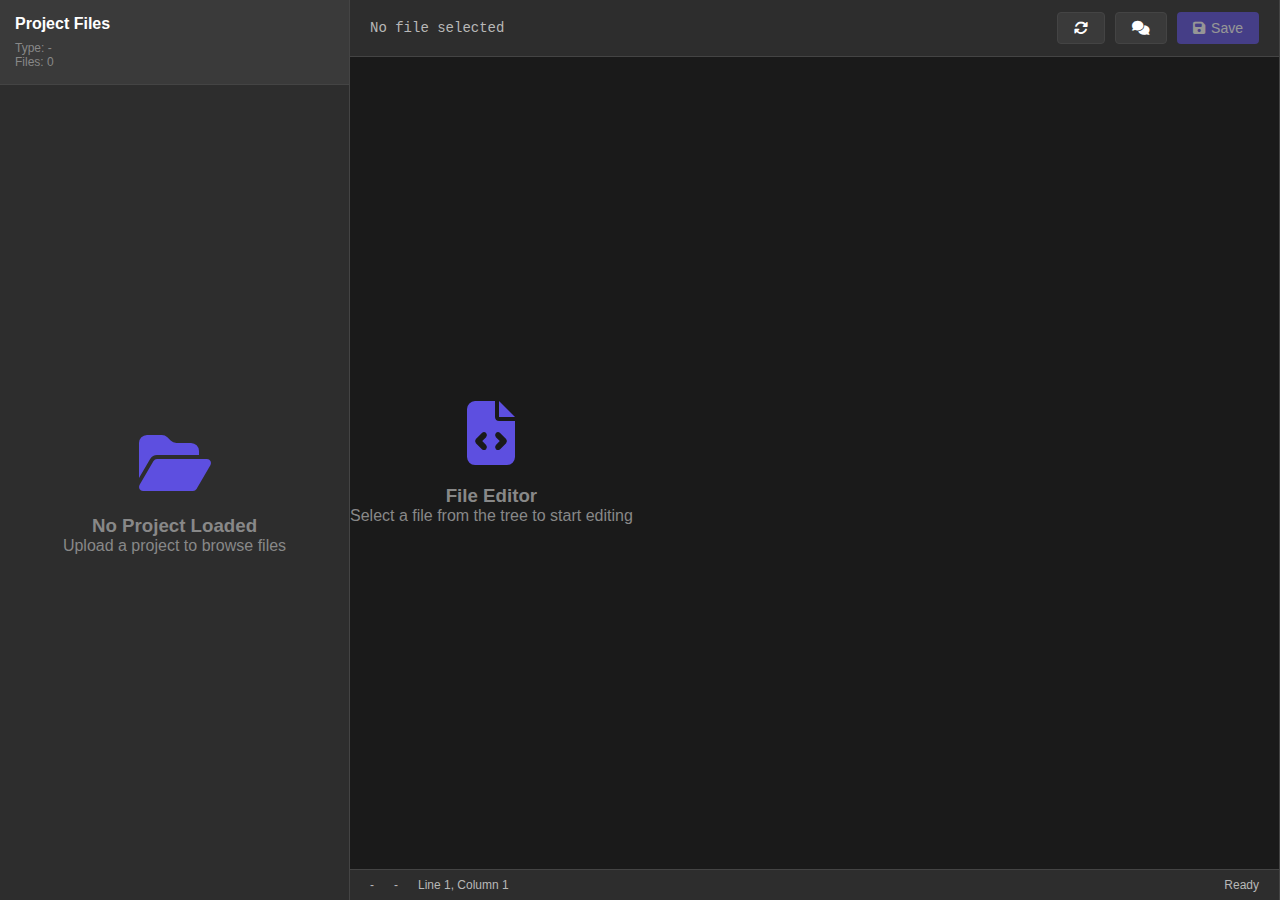
<file: new-app/templates/file_browser.html>
<!DOCTYPE html>
<html lang="en">
<head>
    <meta charset="UTF-8">
    <meta name="viewport" content="width=device-width, initial-scale=1.0">
    <title>File Browser - {{ app_title }}</title>
    <link rel="icon" href="/static/favicon.svg" type="image/svg+xml">
    <link rel="stylesheet" href="https://cdnjs.cloudflare.com/ajax/libs/font-awesome/6.4.0/css/all.min.css">
    <style>
        :root {
            --bg-primary: #1a1a1a;
            --bg-secondary: #2d2d2d;
            --bg-tertiary: #3a3a3a;
            --text-primary: #ffffff;
            --text-secondary: #b8b8b8;
            --text-muted: #888888;
            --border-color: #444444;
            --accent-color: #5D4FE0;
            --accent-hover: #4834C7;
            --success-color: #00b300;
            --warning-color: #ff9900;
            --error-color: #ff3300;
            --file-hover: #404040;
            --folder-color: #6eb7ff;
        }

        * {
            margin: 0;
            padding: 0;
            box-sizing: border-box;
        }

        body {
            font-family: 'Segoe UI', Tahoma, Geneva, Verdana, sans-serif;
            background-color: var(--bg-primary);
            color: var(--text-primary);
            height: 100vh;
            overflow: hidden;
        }

        .file-browser-container {
            display: flex;
            height: 100vh;
            background-color: var(--bg-primary);
        }

        /* Sidebar File Tree */
        .file-tree-panel {
            width: 350px;
            background-color: var(--bg-secondary);
            border-right: 1px solid var(--border-color);
            display: flex;
            flex-direction: column;
        }

        .file-tree-header {
            padding: 15px;
            border-bottom: 1px solid var(--border-color);
            background-color: var(--bg-tertiary);
        }

        .file-tree-header h3 {
            color: var(--text-primary);
            font-size: 16px;
            margin-bottom: 8px;
        }

        .project-info {
            font-size: 12px;
            color: var(--text-muted);
        }

        .file-tree {
            flex: 1;
            overflow-y: auto;
            padding: 10px;
        }

        .file-item, .folder-item {
            display: flex;
            align-items: center;
            padding: 8px 10px;
            cursor: pointer;
            border-radius: 4px;
            margin-bottom: 2px;
            transition: background-color 0.2s;
            font-size: 14px;
            user-select: none;
        }

        .file-item:hover, .folder-item:hover {
            background-color: var(--file-hover);
        }

        .file-item.selected {
            background-color: var(--accent-color);
        }

        .folder-item.expanded {
            background-color: var(--bg-tertiary);
        }

        .file-icon, .folder-icon {
            margin-right: 8px;
            width: 16px;
            text-align: center;
        }

        .folder-icon {
            color: var(--folder-color);
        }

        .file-icon {
            color: var(--text-secondary);
        }

        .folder-toggle {
            margin-right: 4px;
            width: 12px;
            text-align: center;
            font-size: 10px;
            color: var(--text-muted);
        }

        .folder-children {
            margin-left: 20px;
            border-left: 1px dotted var(--border-color);
            padding-left: 10px;
        }

        /* Main Editor Area */
        .editor-panel {
            flex: 1;
            display: flex;
            flex-direction: column;
        }

        .chat-panel {
            width: 400px;
            background-color: var(--bg-secondary);
            border-left: 1px solid var(--border-color);
            display: flex;
            flex-direction: column;
            transition: width 0.3s;
        }

        .chat-panel.collapsed {
            width: 0;
            overflow: hidden;
        }

        .chat-header {
            padding: 15px;
            border-bottom: 1px solid var(--border-color);
            background-color: var(--bg-tertiary);
            display: flex;
            justify-content: space-between;
            align-items: center;
        }

        .chat-messages {
            flex: 1;
            overflow-y: auto;
            padding: 10px;
            max-height: 400px;
        }

        .chat-message {
            margin-bottom: 15px;
            padding: 10px;
            border-radius: 8px;
            font-size: 14px;
            line-height: 1.4;
        }

        .chat-message.user {
            background-color: var(--accent-color);
            color: white;
            margin-left: 20px;
        }

        .chat-message.assistant {
            background-color: var(--bg-tertiary);
            color: var(--text-primary);
            margin-right: 20px;
        }

        .chat-input-area {
            padding: 15px;
            border-top: 1px solid var(--border-color);
        }

        .chat-input {
            width: 100%;
            padding: 10px;
            border: 1px solid var(--border-color);
            border-radius: 4px;
            background-color: var(--bg-primary);
            color: var(--text-primary);
            resize: vertical;
            min-height: 60px;
            font-family: inherit;
        }

        .chat-send-btn {
            margin-top: 10px;
            width: 100%;
        }

        .editor-header {
            background-color: var(--bg-secondary);
            border-bottom: 1px solid var(--border-color);
            padding: 12px 20px;
            display: flex;
            align-items: center;
            justify-content: space-between;
        }

        .file-path {
            color: var(--text-secondary);
            font-size: 14px;
            font-family: 'Courier New', monospace;
        }

        .editor-actions {
            display: flex;
            gap: 10px;
        }

        .btn {
            padding: 8px 16px;
            border: none;
            border-radius: 4px;
            cursor: pointer;
            font-size: 14px;
            font-weight: 500;
            transition: all 0.2s;
            display: flex;
            align-items: center;
            gap: 6px;
        }

        .btn-primary {
            background-color: var(--accent-color);
            color: white;
        }

        .btn-primary:hover:not(:disabled) {
            background-color: var(--accent-hover);
        }

        .btn-secondary {
            background-color: var(--bg-tertiary);
            color: var(--text-primary);
            border: 1px solid var(--border-color);
        }

        .btn-secondary:hover {
            background-color: var(--file-hover);
        }

        .btn:disabled {
            opacity: 0.5;
            cursor: not-allowed;
        }

        .editor-content {
            flex: 1;
            position: relative;
            display: flex;
        }



        .code-editor-wrapper {
            flex: 1;
            position: relative;
        }

        .code-editor {
            width: 100%;
            height: 100%;
            background-color: var(--bg-primary);
            color: var(--text-primary);
            border: none;
            padding: 20px;
            font-family: 'Courier New', Consolas, Monaco, monospace;
            font-size: 14px;
            line-height: 1.5;
            resize: none;
            outline: none;
            tab-size: 4;
        }

        .code-editor::placeholder {
            color: var(--text-muted);
        }

        .welcome-screen {
            display: flex;
            flex-direction: column;
            align-items: center;
            justify-content: center;
            height: 100%;
            color: var(--text-muted);
            text-align: center;
        }

        .welcome-screen i {
            font-size: 64px;
            margin-bottom: 20px;
            color: var(--accent-color);
        }

        .status-bar {
            background-color: var(--bg-secondary);
            border-top: 1px solid var(--border-color);
            padding: 8px 20px;
            font-size: 12px;
            color: var(--text-secondary);
            display: flex;
            justify-content: space-between;
            align-items: center;
        }

        .status-info {
            display: flex;
            gap: 20px;
        }

        .loading-indicator {
            display: inline-flex;
            align-items: center;
            gap: 8px;
            color: var(--accent-color);
        }

        .spinner {
            width: 12px;
            height: 12px;
            border: 2px solid var(--border-color);
            border-top: 2px solid var(--accent-color);
            border-radius: 50%;
            animation: spin 1s linear infinite;
        }

        @keyframes spin {
            0% { transform: rotate(0deg); }
            100% { transform: rotate(360deg); }
        }

        .file-modified {
            color: var(--warning-color);
        }

        .save-status {
            font-weight: 500;
        }

        .save-status.saved {
            color: var(--success-color);
        }

        .save-status.unsaved {
            color: var(--warning-color);
        }

        .save-status.error {
            color: var(--error-color);
        }

        /* File type icons */
        .file-item .file-icon.terraform { color: #7b42bc; }
        .file-item .file-icon.python { color: #3776ab; }
        .file-item .file-icon.yaml { color: #cb171e; }
        .file-item .file-icon.json { color: #f1c40f; }
        .file-item .file-icon.markdown { color: #083fa1; }
        .file-item .file-icon.shell { color: #89e051; }
        .file-item .file-icon.docker { color: #2496ed; }
    </style>
</head>
<body>
<div class="file-browser-container">
    <!-- File Tree Panel -->
    <div class="file-tree-panel">
        <div class="file-tree-header">
            <h3 id="project-title">Project Files</h3>
            <div class="project-info">
                <div>Type: <span id="project-type">-</span></div>
                <div>Files: <span id="file-count">0</span></div>
            </div>
        </div>
        <div class="file-tree" id="file-tree">
            <div class="welcome-screen">
                <i class="fas fa-folder-open"></i>
                <h3>No Project Loaded</h3>
                <p>Upload a project to browse files</p>
            </div>
        </div>
    </div>

    <!-- Editor Panel -->
    <div class="editor-panel">
        <div class="editor-header">
            <div class="file-path" id="current-file-path">No file selected</div>
            <div class="editor-actions">
                <button class="btn btn-secondary" id="refresh-btn" onclick="refreshFileTree()" title="Refresh">
                    <i class="fas fa-sync-alt"></i>
                </button>
                <button class="btn btn-secondary" id="chat-toggle-btn" onclick="toggleChat()" title="AI Chat">
                    <i class="fas fa-comments"></i>
                </button>
                <button class="btn btn-primary" id="save-btn" onclick="saveCurrentFile()" disabled title="Save File">
                    <i class="fas fa-save"></i> Save
                </button>
            </div>
        </div>

        <div class="editor-content">
            <div class="welcome-screen" id="editor-welcome">
                <i class="fas fa-file-code"></i>
                <h3>File Editor</h3>
                <p>Select a file from the tree to start editing</p>
            </div>

            <div class="code-editor-wrapper">
                <textarea
                        class="code-editor"
                        id="code-editor"
                        placeholder="Select a file to edit..."
                        style="display: none;"
                ></textarea>
            </div>
        </div>

        <div class="status-bar">
            <div class="status-info">
                <span id="file-size">-</span>
                <span id="file-type">-</span>
                <span id="cursor-position">Line 1, Column 1</span>
            </div>
            <div class="save-status" id="save-status">Ready</div>
        </div>
    </div>

    <!-- AI Chat Panel -->
    <div class="chat-panel collapsed" id="chat-panel">
        <div class="chat-header">
            <h6>AI Assistant</h6>
            <button class="btn btn-sm btn-secondary" onclick="toggleChat()">
                <i class="fas fa-times"></i>
            </button>
        </div>
        <div class="chat-messages" id="chat-messages">
            <div class="chat-message assistant">
                <strong>AI Assistant:</strong> Hi! I can help you understand and improve the code you're viewing. Ask me anything about the current file!
            </div>
        </div>
        <div class="chat-input-area">
            <!-- AI Assistant Actions -->
            <div class="ai-actions" id="ai-actions" style="display: none; margin-bottom: 15px;">
                <h6 style="margin-bottom: 10px; color: var(--text-secondary);">AI Assistant</h6>
                <select id="ai-model-select" style="width: 100%; padding: 5px; margin-bottom: 10px; background: var(--bg-primary); color: var(--text-primary); border: 1px solid var(--border-color); border-radius: 4px;">
                    <option value="">Loading models...</option>
                </select>
                <div style="display: grid; grid-template-columns: 1fr 1fr; gap: 8px; margin-bottom: 10px; font-size: 12px;">
                    <div>
                        <label style="color: var(--text-muted);">Max Tokens:</label>
                        <input id="ai-max-tokens" type="number" value="2048" min="1" max="8192" style="width: 100%; padding: 3px; background: var(--bg-primary); color: var(--text-primary); border: 1px solid var(--border-color); border-radius: 3px;">
                    </div>
                    <div>
                        <label style="color: var(--text-muted);">Temperature:</label>
                        <input id="ai-temperature" type="number" value="0.7" min="0" max="2" step="0.1" style="width: 100%; padding: 3px; background: var(--bg-primary); color: var(--text-primary); border: 1px solid var(--border-color); border-radius: 3px;">
                    </div>
                    <div>
                        <label style="color: var(--text-muted);">Timeout (s):</label>
                        <input id="ai-timeout" type="number" value="30" min="5" max="300" style="width: 100%; padding: 3px; background: var(--bg-primary); color: var(--text-primary); border: 1px solid var(--border-color); border-radius: 3px;">
                    </div>
                    <div>
                        <label style="color: var(--text-muted);">Top P:</label>
                        <input id="ai-top-p" type="number" value="0.9" min="0" max="1" step="0.1" style="width: 100%; padding: 3px; background: var(--bg-primary); color: var(--text-primary); border: 1px solid var(--border-color); border-radius: 3px;">
                    </div>
                </div>
                <div style="display: grid; grid-template-columns: 1fr 1fr 1fr; gap: 8px; margin-bottom: 10px;">
                    <button class="btn btn-sm btn-success" onclick="aiAction('generate')" title="Generate from Text">
                        <i class="fas fa-magic"></i> Generate
                    </button>
                    <button class="btn btn-sm btn-warning" onclick="aiAction('recommend')" title="Get Recommendations">
                        <i class="fas fa-lightbulb"></i> Recommend
                    </button>
                    <button class="btn btn-sm btn-info" onclick="aiAction('fix')" title="Auto-fix Errors">
                        <i class="fas fa-wrench"></i> Auto-fix
                    </button>
                </div>
                <hr style="border-color: var(--border-color); margin: 10px 0;">
            </div>
            
            <textarea class="chat-input" id="chat-input" placeholder="Ask about this file or use AI actions above..."></textarea>
            <button class="btn btn-primary chat-send-btn" onclick="sendChatMessage()">
                <i class="fas fa-paper-plane"></i> Send
            </button>
        </div>
    </div>
</div>

<script>
    let currentProjectSession = null;
    let currentFile = null;
    let fileContent = '';
    let isModified = false;
    let projectStructure = null;
    let sessionId = null;

    // Initialize the file browser
    function initializeFileBrowser(sessionId) {
        currentProjectSession = sessionId;
        loadProjectFiles();
    }

    // Load project files from the backend
    async function loadProjectFiles() {
        if (!currentProjectSession) {
            showWelcomeScreen();
            return;
        }

        try {
            const response = await fetch(`/api/project/${currentProjectSession}/files`);
            const result = await response.json();

            if (result.success) {
                projectStructure = result.structure;
                updateProjectInfo(result);
                renderFileTree(result.structure);
            } else {
                console.error('Failed to load project files:', result.error);
                showError('Failed to load project files: ' + result.error);
            }
        } catch (error) {
            console.error('Error loading project files:', error);
            showError('Error loading project files: ' + error.message);
        }
    }

    // Update project information in the header
    function updateProjectInfo(projectData) {
        document.getElementById('project-title').textContent = 'Project Files';
        document.getElementById('project-type').textContent = projectData.project_type.join(', ') || 'Unknown';
        document.getElementById('file-count').textContent = projectData.files.length;
    }

    // Render the file tree
    function renderFileTree(structure) {
        const fileTree = document.getElementById('file-tree');
        fileTree.innerHTML = '';

        const rootElement = createTreeElement(structure, '');
        fileTree.appendChild(rootElement);
    }

    // Create tree elements recursively
    function createTreeElement(structure, basePath) {
        const container = document.createElement('div');

        const sortedEntries = Object.entries(structure).sort(([a, aVal], [b, bVal]) => {
            // Folders first, then files
            const aIsFolder = aVal !== null;
            const bIsFolder = bVal !== null;

            if (aIsFolder && !bIsFolder) return -1;
            if (!aIsFolder && bIsFolder) return 1;
            return a.localeCompare(b);
        });

        for (const [name, value] of sortedEntries) {
            const fullPath = basePath ? `${basePath}/${name}` : name;
            const isFolder = value !== null;

            if (isFolder) {
                // Create folder element
                const folderDiv = document.createElement('div');
                folderDiv.className = 'folder-item';
                folderDiv.onclick = () => toggleFolder(folderDiv);

                const toggle = document.createElement('span');
                toggle.className = 'folder-toggle';
                toggle.innerHTML = '<i class="fas fa-chevron-right"></i>';

                const icon = document.createElement('span');
                icon.className = 'folder-icon';
                icon.innerHTML = '<i class="fas fa-folder"></i>';

                const text = document.createElement('span');
                text.textContent = name;

                folderDiv.appendChild(toggle);
                folderDiv.appendChild(icon);
                folderDiv.appendChild(text);

                const childrenDiv = document.createElement('div');
                childrenDiv.className = 'folder-children';
                childrenDiv.style.display = 'none';
                childrenDiv.appendChild(createTreeElement(value, fullPath));

                container.appendChild(folderDiv);
                container.appendChild(childrenDiv);
            } else {
                // Create file element
                const fileDiv = document.createElement('div');
                fileDiv.className = 'file-item';
                fileDiv.onclick = () => selectFile(fullPath, fileDiv);

                const icon = document.createElement('span');
                icon.className = `file-icon ${getFileTypeClass(name)}`;
                icon.innerHTML = getFileIcon(name);

                const text = document.createElement('span');
                text.textContent = name;

                fileDiv.appendChild(icon);
                fileDiv.appendChild(text);

                container.appendChild(fileDiv);
            }
        }

        return container;
    }

    // Toggle folder open/closed
    function toggleFolder(folderElement) {
        const toggle = folderElement.querySelector('.folder-toggle i');
        const children = folderElement.nextElementSibling;
        const icon = folderElement.querySelector('.folder-icon i');

        if (children.style.display === 'none') {
            children.style.display = 'block';
            toggle.className = 'fas fa-chevron-down';
            icon.className = 'fas fa-folder-open';
            folderElement.classList.add('expanded');
        } else {
            children.style.display = 'none';
            toggle.className = 'fas fa-chevron-right';
            icon.className = 'fas fa-folder';
            folderElement.classList.remove('expanded');
        }
    }

    // Select and load a file
    async function selectFile(filePath, fileElement) {
        // Check if current file is modified
        if (isModified && !confirm('You have unsaved changes. Are you sure you want to switch files?')) {
            return;
        }

        // Update UI selection
        document.querySelectorAll('.file-item').forEach(el => el.classList.remove('selected'));
        fileElement.classList.add('selected');

        // Update current file
        currentFile = filePath;
        document.getElementById('current-file-path').textContent = filePath;

        // Load file content
        setLoadingState(true);

        try {
            const response = await fetch(`/api/project/${currentProjectSession}/file/${encodeURIComponent(filePath)}`);
            const result = await response.json();

            if (result.success) {
                fileContent = result.content;
                showEditor();
                document.getElementById('code-editor').value = fileContent;
                updateFileInfo(result);
                setModified(false);
            } else {
                showError('Failed to load file: ' + result.error);
            }
        } catch (error) {
            console.error('Error loading file:', error);
            showError('Error loading file: ' + error.message);
        } finally {
            setLoadingState(false);
        }
    }

    // Save current file
    async function saveCurrentFile() {
        if (!currentFile || !isModified) return;

        const content = document.getElementById('code-editor').value;
        setLoadingState(true);
        updateSaveStatus('Saving...');

        try {
            const response = await fetch(`/api/project/${currentProjectSession}/file/${encodeURIComponent(currentFile)}`, {
                method: 'PUT',
                headers: {
                    'Content-Type': 'application/json',
                },
                body: JSON.stringify({ content: content })
            });

            const result = await response.json();

            if (result.success) {
                fileContent = content;
                setModified(false);
                updateSaveStatus('Saved', 'saved');
                setTimeout(() => updateSaveStatus('Ready'), 2000);
            } else {
                updateSaveStatus('Save failed', 'error');
                showError('Failed to save file: ' + result.error);
            }
        } catch (error) {
            console.error('Error saving file:', error);
            updateSaveStatus('Save failed', 'error');
            showError('Error saving file: ' + error.message);
        } finally {
            setLoadingState(false);
        }
    }

    // Refresh file tree
    async function refreshFileTree() {
        if (currentProjectSession) {
            await loadProjectFiles();
        }
    }

    // Utility functions
    function getFileIcon(filename) {
        const ext = filename.split('.').pop().toLowerCase();

        const iconMap = {
            'tf': '<i class="fas fa-cube"></i>',
            'hcl': '<i class="fas fa-cube"></i>',
            'py': '<i class="fab fa-python"></i>',
            'js': '<i class="fab fa-js-square"></i>',
            'json': '<i class="fas fa-brackets-curly"></i>',
            'yml': '<i class="fas fa-file-code"></i>',
            'yaml': '<i class="fas fa-file-code"></i>',
            'md': '<i class="fab fa-markdown"></i>',
            'txt': '<i class="fas fa-file-alt"></i>',
            'sh': '<i class="fas fa-terminal"></i>',
            'dockerfile': '<i class="fab fa-docker"></i>',
            'env': '<i class="fas fa-cog"></i>'
        };

        return iconMap[ext] || '<i class="fas fa-file"></i>';
    }

    function getFileTypeClass(filename) {
        const ext = filename.split('.').pop().toLowerCase();

        const classMap = {
            'tf': 'terraform',
            'hcl': 'terraform',
            'py': 'python',
            'yml': 'yaml',
            'yaml': 'yaml',
            'json': 'json',
            'md': 'markdown',
            'sh': 'shell',
            'dockerfile': 'docker'
        };

        return classMap[ext] || 'default';
    }

    function showEditor() {
        document.getElementById('editor-welcome').style.display = 'none';
        document.getElementById('code-editor').style.display = 'block';
        document.getElementById('save-btn').disabled = false;
    }



    function showWelcomeScreen() {
        document.getElementById('editor-welcome').style.display = 'flex';
        document.getElementById('code-editor').style.display = 'none';
        document.getElementById('current-file-path').textContent = 'No file selected';
        document.getElementById('save-btn').disabled = true;
        currentFile = null;
        setModified(false);
    }

    function setModified(modified) {
        isModified = modified;
        document.getElementById('save-btn').disabled = !modified;

        if (modified) {
            updateSaveStatus('Unsaved changes', 'unsaved');
        } else {
            updateSaveStatus('Ready');
        }
    }

    function updateSaveStatus(text, className = '') {
        const statusEl = document.getElementById('save-status');
        statusEl.textContent = text;
        statusEl.className = `save-status ${className}`;
    }

    function updateFileInfo(fileData) {
        document.getElementById('file-size').textContent = `${fileData.size} bytes`;
        document.getElementById('file-type').textContent = getFileType(currentFile);
    }

    function getFileType(filename) {
        const ext = filename.split('.').pop().toLowerCase();
        const typeMap = {
            'tf': 'Terraform',
            'hcl': 'HCL',
            'py': 'Python',
            'js': 'JavaScript',
            'json': 'JSON',
            'yml': 'YAML',
            'yaml': 'YAML',
            'md': 'Markdown',
            'txt': 'Text',
            'sh': 'Shell Script',
            'dockerfile': 'Dockerfile'
        };
        return typeMap[ext] || 'Unknown';
    }

    function setLoadingState(loading) {
        const refreshBtn = document.getElementById('refresh-btn');
        if (loading) {
            refreshBtn.innerHTML = '<div class="spinner"></div>';
            refreshBtn.disabled = true;
        } else {
            refreshBtn.innerHTML = '<i class="fas fa-sync-alt"></i>';
            refreshBtn.disabled = false;
        }
    }

    function showError(message) {
        // You could implement a toast notification system here
        console.error(message);
        alert(message); // Simple fallback
    }

    // Event listeners
    document.getElementById('code-editor').addEventListener('input', function() {
        const currentContent = this.value;
        setModified(currentContent !== fileContent);
    });



    // Track cursor position
    document.getElementById('code-editor').addEventListener('keyup', updateCursorPosition);
    document.getElementById('code-editor').addEventListener('click', updateCursorPosition);

    function updateCursorPosition() {
        const editor = document.getElementById('code-editor');
        const lines = editor.value.substr(0, editor.selectionStart).split('\n');
        const line = lines.length;
        const column = lines[lines.length - 1].length + 1;
        document.getElementById('cursor-position').textContent = `Line ${line}, Column ${column}`;
    }

    // Keyboard shortcuts
    document.addEventListener('keydown', function(e) {
        if (e.ctrlKey || e.metaKey) {
            switch(e.key) {
                case 's':
                    e.preventDefault();
                    saveCurrentFile();
                    break;
                case 'r':
                    e.preventDefault();
                    refreshFileTree();
                    break;
            }
        }
    });

    // Tab support in textarea
    document.getElementById('code-editor').addEventListener('keydown', function(e) {
        if (e.key === 'Tab') {
            e.preventDefault();
            const start = this.selectionStart;
            const end = this.selectionEnd;
            this.value = this.value.substring(0, start) + '    ' + this.value.substring(end);
            this.selectionStart = this.selectionEnd = start + 4;
        }
    });

    // Get session from URL parameters
    const urlParams = new URLSearchParams(window.location.search);
    sessionId = urlParams.get('session');
    const autoOpenFile = urlParams.get('file');
    
    if (sessionId) {
        initializeFileBrowser(sessionId);
        
        // Auto-open specified file after a short delay
        if (autoOpenFile) {
            setTimeout(() => {
                autoSelectFile(autoOpenFile);
                // Also open the AI chat panel
                setTimeout(() => {
                    const chatPanel = document.getElementById('chat-panel');
                    chatPanel.classList.remove('collapsed');
                }, 500);
            }, 1000);
        }
    }
    
    function autoSelectFile(fileName) {
        // Find and click the file in the tree
        const fileElements = document.querySelectorAll('.file-item');
        for (const fileEl of fileElements) {
            const fileText = fileEl.querySelector('span:last-child');
            if (fileText && fileText.textContent === fileName) {
                fileEl.click();
                break;
            }
        }
    }

    // Chat functionality
    function toggleChat() {
        const chatPanel = document.getElementById('chat-panel');
        chatPanel.classList.toggle('collapsed');
    }

    async function createFileFromAI(fileName, content) {
        try {
            console.log('Creating file:', fileName, 'with content length:', content.length);
            const response = await fetch(`/terraform/workspaces/${sessionId}/create-file`, {
                method: 'POST',
                headers: { 'Content-Type': 'application/json' },
                body: JSON.stringify({ 
                    file_path: fileName,
                    content: content
                })
            });
            
            const result = await response.json();
            
            if (result.success) {
                addChatMessage(`✅ Created file: ${fileName}`, 'assistant');
                // Refresh file tree to show new file
                setTimeout(() => refreshFileTree(), 500);
            } else {
                addChatMessage(`❌ Failed to create ${fileName}: ${result.error}`, 'assistant');
            }
        } catch (error) {
            addChatMessage(`❌ Error creating ${fileName}: ${error.message}`, 'assistant');
        }
    }

    async function sendChatMessage() {
        const input = document.getElementById('chat-input');
        const message = input.value.trim();
        
        if (!message) return;
        
        // Add user message
        addChatMessage(message, 'user');
        input.value = '';
        
        // Get current file content for context
        const fileContent = document.getElementById('code-editor').value || '';
        const contextMessage = `Current file: ${currentFile || 'No file selected'}\n\nFile content:\n${fileContent}\n\nUser question: ${message}\n\nNote: You can create files by using [CREATE_FILE:filename.ext]file content here[/CREATE_FILE] tags in your response.`;
        
        // Add loading message
        addChatMessage('Thinking...', 'assistant');
        
        try {
            console.log('Sending chat request:', { message: contextMessage, session: sessionId });
            
            const response = await fetch('/api/chat', {
                method: 'POST',
                headers: { 'Content-Type': 'application/json' },
                body: JSON.stringify({ 
                    message: contextMessage,
                    project_session: sessionId
                })
            });
            
            console.log('Chat response status:', response.status);
            const result = await response.json();
            console.log('Chat result:', result);
            
            // Remove loading message
            const messages = document.getElementById('chat-messages');
            messages.removeChild(messages.lastChild);
            
            if (result.success) {
                // Check if AI wants to create files
                const response = result.response;
                const fileMatches = response.match(/\[CREATE_FILE:(.*?)\]([\s\S]*?)\[\/CREATE_FILE\]/g);
                
                if (fileMatches) {
                    // Process file creation requests
                    for (const match of fileMatches) {
                        const fileMatch = match.match(/\[CREATE_FILE:(.*?)\]([\s\S]*?)\[\/CREATE_FILE\]/);
                        if (fileMatch) {
                            const fileName = fileMatch[1].trim();
                            const fileContent = fileMatch[2].trim();
                            await createFileFromAI(fileName, fileContent);
                        }
                    }
                    
                    // Remove file creation tags from display
                    const cleanResponse = response.replace(/\[CREATE_FILE:.*?\][\s\S]*?\[\/CREATE_FILE\]/g, '');
                    addChatMessage(cleanResponse, 'assistant');
                } else {
                    addChatMessage(response, 'assistant');
                }
            } else {
                addChatMessage('Error: ' + result.error, 'assistant');
            }
        } catch (error) {
            console.error('Chat error:', error);
            // Remove loading message
            const messages = document.getElementById('chat-messages');
            messages.removeChild(messages.lastChild);
            addChatMessage('Error: ' + error.message, 'assistant');
        }
    }

    function addChatMessage(message, type) {
        const messagesContainer = document.getElementById('chat-messages');
        const messageDiv = document.createElement('div');
        messageDiv.className = `chat-message ${type}`;
        
        const prefix = type === 'user' ? 'You:' : 'AI:';
        messageDiv.innerHTML = `<strong>${prefix}</strong> ${message.replace(/\n/g, '<br>')}`;
        
        messagesContainer.appendChild(messageDiv);
        messagesContainer.scrollTop = messagesContainer.scrollHeight;
    }

    // Enter key to send message
    document.getElementById('chat-input').addEventListener('keydown', function(e) {
        if (e.key === 'Enter' && !e.shiftKey) {
            e.preventDefault();
            sendChatMessage();
        }
    });

    // AI Assistant actions
    async function loadAvailableModels() {
        try {
            const response = await fetch('/api/model-status');
            const result = await response.json();
            
            const select = document.getElementById('ai-model-select');
            select.innerHTML = '';
            
            if (result.ollama && result.ollama.models && result.ollama.models.length > 0) {
                result.ollama.models.forEach(model => {
                    const option = document.createElement('option');
                    option.value = model;
                    option.textContent = model;
                    if (model === 'llama3.2:1b' || (model === result.active_model && !result.ollama.models.includes('llama3.2:1b'))) {
                        option.selected = true;
                    }
                    select.appendChild(option);
                });
            } else {
                const option = document.createElement('option');
                option.value = '';
                option.textContent = 'No models available';
                select.appendChild(option);
            }
        } catch (error) {
            console.error('Error loading models:', error);
            const select = document.getElementById('ai-model-select');
            select.innerHTML = '<option value="">Error loading models</option>';
        }
    }
    
    function detectTerraformWorkspace() {
        if (projectStructure) {
            const hasTerraformFiles = checkForTerraformFiles(projectStructure);
            const actionsDiv = document.getElementById('ai-actions');
            if (hasTerraformFiles) {
                actionsDiv.style.display = 'block';
                loadAvailableModels();
            } else {
                actionsDiv.style.display = 'none';
            }
        }
    }
    
    function checkForTerraformFiles(structure) {
        for (const [name, value] of Object.entries(structure)) {
            if (value === null && name.endsWith('.tf')) {
                return true;
            } else if (value !== null && checkForTerraformFiles(value)) {
                return true;
            }
        }
        return false;
    }
    
    async function aiAction(action) {
        if (!sessionId) {
            addChatMessage('❌ No workspace session found', 'assistant');
            return;
        }
        
        addChatMessage(`🤖 Running AI ${action}...`, 'assistant');
        
        try {
            let endpoint = '';
            let body = {};
            
            switch(action) {
                case 'generate':
                    const request = prompt('Describe what you want to create:', 'Create a VPC with 3 subnets and security groups');
                    if (!request) return;
                    endpoint = `/terraform/workspaces/${sessionId}/ai-generate`;
                    body = { 
                        request: request, 
                        model: document.getElementById('ai-model-select').value,
                        max_tokens: parseInt(document.getElementById('ai-max-tokens').value),
                        temperature: parseFloat(document.getElementById('ai-temperature').value),
                        timeout: parseInt(document.getElementById('ai-timeout').value),
                        top_p: parseFloat(document.getElementById('ai-top-p').value)
                    };
                    break;
                case 'recommend':
                    endpoint = `/terraform/workspaces/${sessionId}/ai-recommend`;
                    body = { 
                        model: document.getElementById('ai-model-select').value,
                        max_tokens: parseInt(document.getElementById('ai-max-tokens').value),
                        temperature: parseFloat(document.getElementById('ai-temperature').value),
                        timeout: parseInt(document.getElementById('ai-timeout').value),
                        top_p: parseFloat(document.getElementById('ai-top-p').value)
                    };
                    break;
                case 'fix':
                    endpoint = `/terraform/workspaces/${sessionId}/ai-fix`;
                    body = { 
                        model: document.getElementById('ai-model-select').value,
                        max_tokens: parseInt(document.getElementById('ai-max-tokens').value),
                        temperature: parseFloat(document.getElementById('ai-temperature').value),
                        timeout: parseInt(document.getElementById('ai-timeout').value),
                        top_p: parseFloat(document.getElementById('ai-top-p').value)
                    };
                    break;
                default:
                    addChatMessage(`❌ Unknown AI action: ${action}`, 'assistant');
                    return;
            }
            
            const response = await fetch(endpoint, {
                method: 'POST',
                headers: { 'Content-Type': 'application/json' },
                body: JSON.stringify(body)
            });
            
            const result = await response.json();
            
            if (result.success) {
                let message = `✅ AI ${action} completed!\n\n`;
                
                switch(action) {
                    case 'generate':
                        message += `📝 Request: "${result.request}"\n📄 File: ${result.file_created}\n\n🔍 Preview:\n${result.generated_code?.substring(0, 400) || 'No code'}...`;
                        break;
                    case 'recommend':
                        message += `📄 File: ${result.file_created}\n\n💡 Recommendations:\n${result.recommendations?.substring(0, 500) || 'No recommendations'}...`;
                        break;
                    case 'fix':
                        message += `📄 File: ${result.file_created}\n🔧 Errors Analyzed: ${result.errors_analyzed} chars\n\n🛠️ Fixes:\n${result.fixes?.substring(0, 400) || 'No fixes'}...`;
                        break;
                }
                
                addChatMessage(message, 'assistant');
                
                // Refresh file tree and open created file
                setTimeout(() => {
                    refreshFileTree();
                    if (result.file_created) {
                        setTimeout(() => autoSelectFile(result.file_created), 500);
                    }
                }, 1000);
            } else {
                addChatMessage(`❌ AI ${action} failed: ${result.error}`, 'assistant');
            }
        } catch (error) {
            addChatMessage(`❌ Error running AI ${action}: ${error.message}`, 'assistant');
        }
    }
    
    // Override renderFileTree to detect Terraform files
    const originalRenderFileTree = renderFileTree;
    renderFileTree = function(structure) {
        originalRenderFileTree(structure);
        detectTerraformWorkspace();
    };

    // Make function available globally for parent window
    window.initializeFileBrowser = initializeFileBrowser;
</script>
</body>
</html>
</file>
